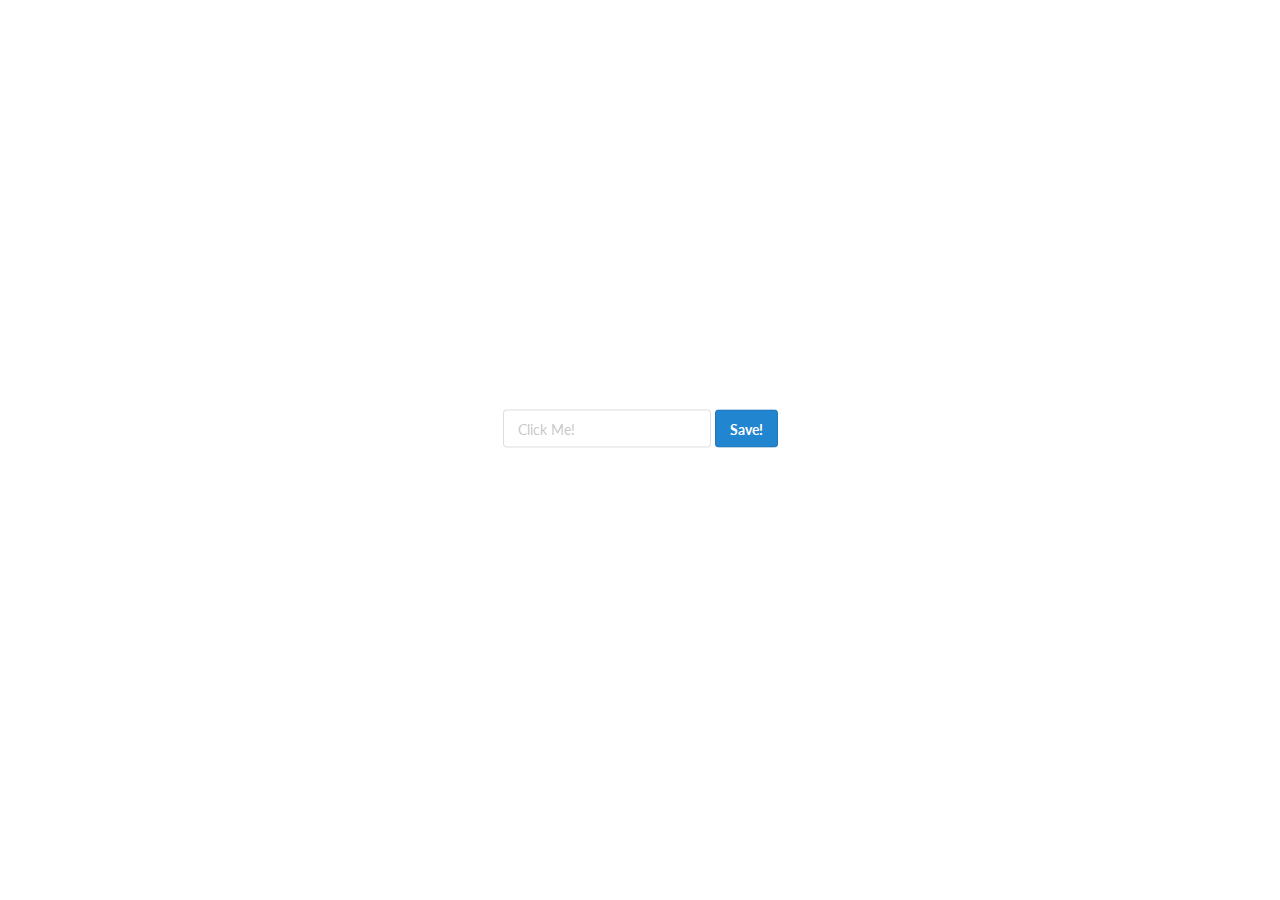
<file: src/main/resources/webServer/color-name/index.html>
<!DOCTYPE html>
<html lang="en">
<head>
    <meta charset="UTF-8">
    <title>Disc0rd.exe</title>
    <link rel="stylesheet" href="assets/css/main.css" />
    <link rel="stylesheet" href="assets/css/huebee.min.css" />
    <link rel="stylesheet" href="assets/css/semantic.min.css" />
    <!-- Matomo -->
    <script type="text/javascript">
        var _paq = window._paq = window._paq || [];
        /* tracker methods like "setCustomDimension" should be called before "trackPageView" */
        _paq.push(['trackPageView']);
        _paq.push(['enableLinkTracking']);
        (function() {
            var u="https://matomo.scolasti.co/";
            _paq.push(['setTrackerUrl', u+'matomo.php']);
            _paq.push(['setSiteId', '2']);
            var d=document, g=d.createElement('script'), s=d.getElementsByTagName('script')[0];
            g.type='text/javascript'; g.async=true; g.src=u+'matomo.js'; s.parentNode.insertBefore(g,s);
        })();
    </script>
    <!-- End Matomo Code -->
</head>
<body id="colorBG">
    <div class="center">
        <form action="#" onsubmit="submitColor(); return false;" class="ui input center" id="form">
            <label for="color"></label>
            <input id="color" onchange="onColorChange()" placeholder="Click Me!" name="color" autocomplete="off" autocorrect="off" autocapitalize="off" spellcheck="false" class="color-input" />
            <div>&nbsp;</div>
            <input id="submit" type="submit" class="ui primary button" value="Save!"/>
        </form>
    </div>
    <script src="assets/js/jquery.min.js"></script>
    <script src="assets/js/semantic.min.js"></script>
    <script src="assets/js/sweetalert.min.js"></script>
    <script src="assets/js/huebee.min.js"></script>
    <script src="assets/js/main.js"></script>
</body>
</html>
</file>
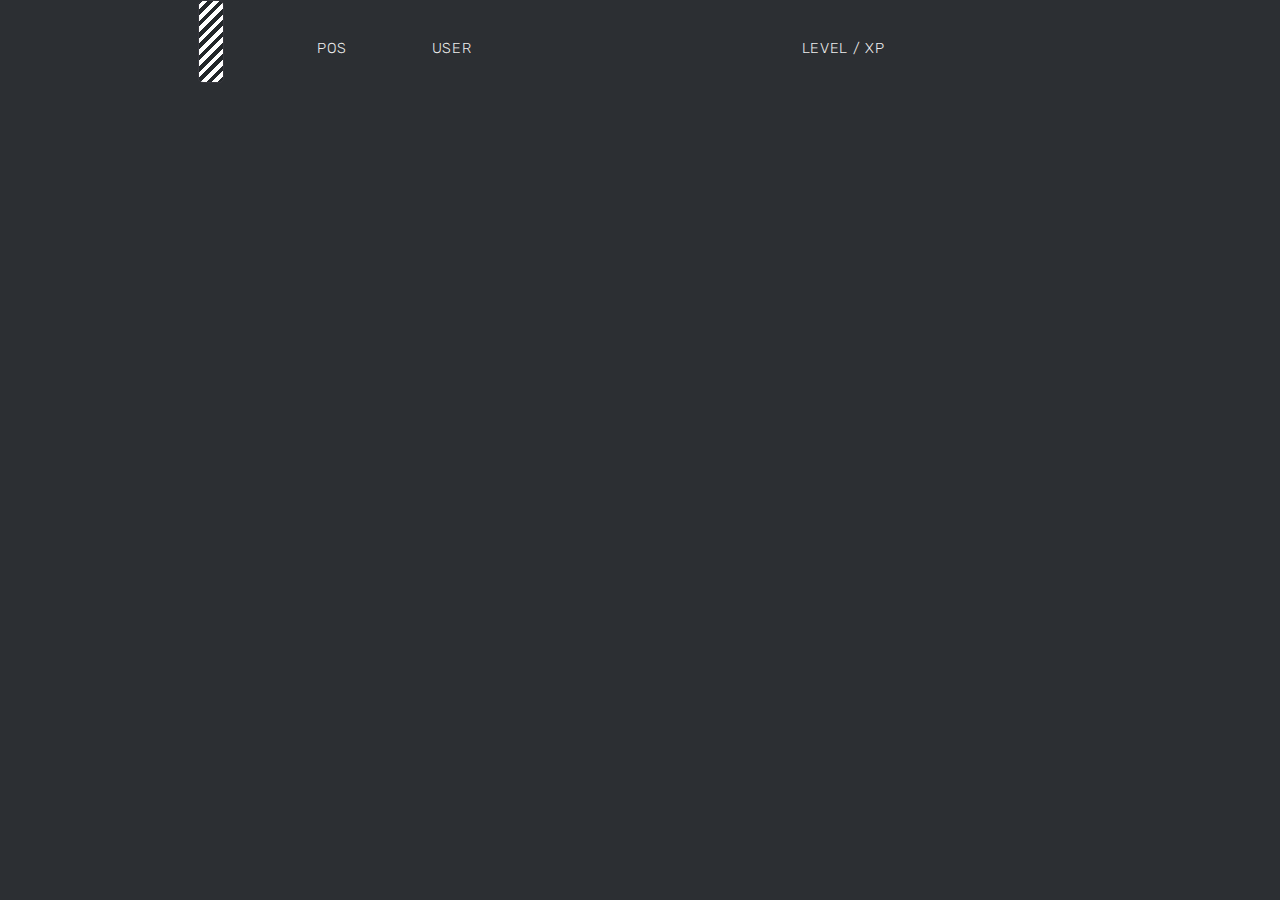
<file: src/main/resources/webServer/leaderboard/index.html>
<!DOCTYPE html>
<html lang="en" >
<head>
    <meta charset="UTF-8">
    <title>Disc0rd.exe | Leaderboard</title>
    <link rel="stylesheet" href="assets/css/main.css">
    <!-- Matomo -->
    <script type="text/javascript">
        var _paq = window._paq = window._paq || [];
        /* tracker methods like "setCustomDimension" should be called before "trackPageView" */
        _paq.push(['trackPageView']);
        _paq.push(['enableLinkTracking']);
        (function() {
            var u="https://matomo.scolasti.co/";
            _paq.push(['setTrackerUrl', u+'matomo.php']);
            _paq.push(['setSiteId', '2']);
            var d=document, g=d.createElement('script'), s=d.getElementsByTagName('script')[0];
            g.type='text/javascript'; g.async=true; g.src=u+'matomo.js'; s.parentNode.insertBefore(g,s);
        })();
    </script>
    <!-- End Matomo Code -->
</head>
<body>
<table>
    <tr>
        <th>
            Pos
        </th>
        <th>
            User
        </th>
        <th>
            LEVEL / XP
        </th>
    </tr>
</table>
<script src='assets/js/sweetalert.min.js'></script>
<script src='assets/js/d3.min.js'></script>
<script  src="assets/js/main.js"></script>
</body>
</html>
</file>
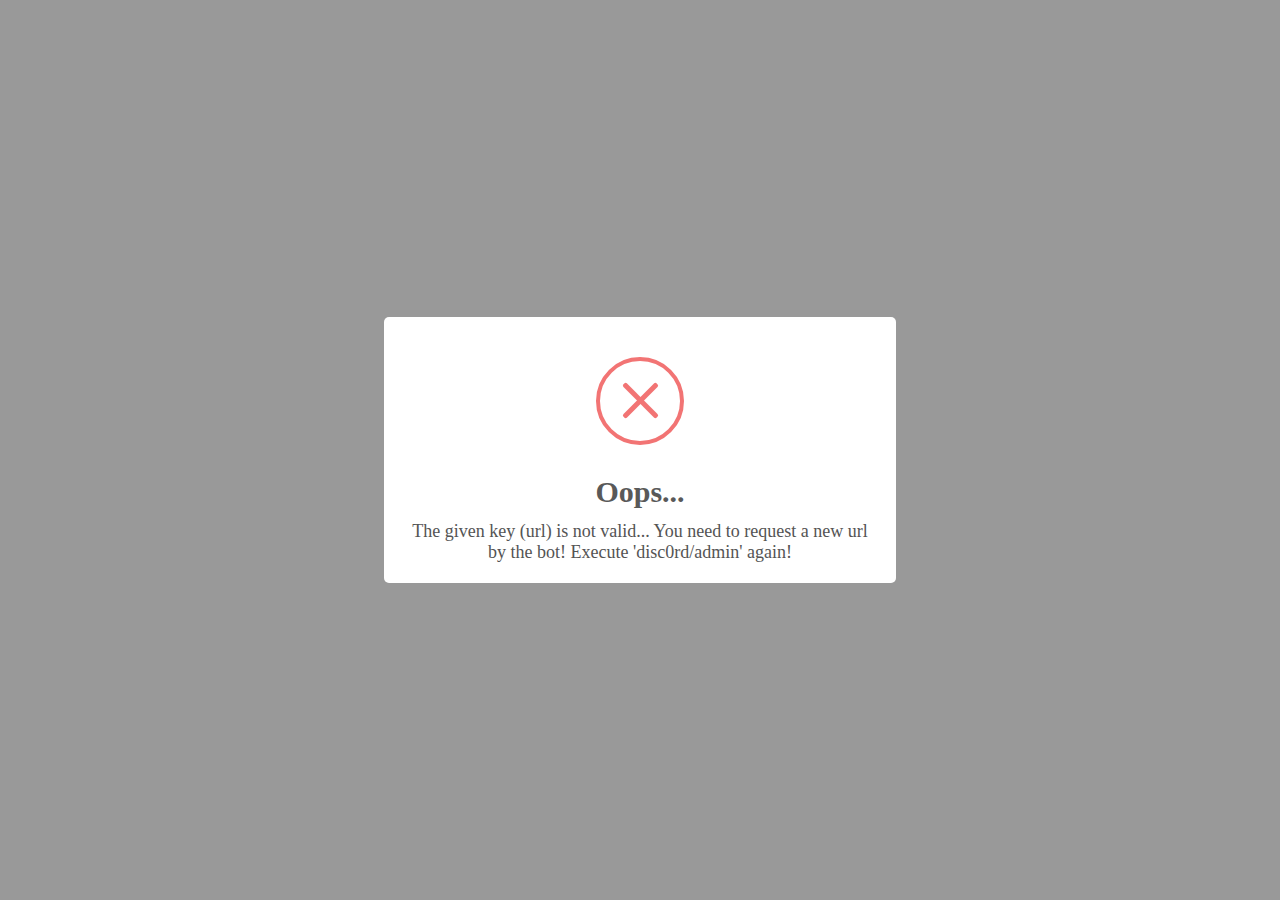
<file: src/main/resources/webServer/admin/login.html>
<!DOCTYPE html>
<html lang="en">
<head>
    <meta charset="UTF-8">
    <title>Disc0rd.exe - Owner Panel</title>
    <script src="assets/js/sweetalert.min.js"></script>
    <!-- Matomo -->
    <script type="text/javascript">
        var _paq = window._paq = window._paq || [];
        /* tracker methods like "setCustomDimension" should be called before "trackPageView" */
        _paq.push(['trackPageView']);
        _paq.push(['enableLinkTracking']);
        (function() {
            var u="https://matomo.scolasti.co/";
            _paq.push(['setTrackerUrl', u+'matomo.php']);
            _paq.push(['setSiteId', '2']);
            var d=document, g=d.createElement('script'), s=d.getElementsByTagName('script')[0];
            g.type='text/javascript'; g.async=true; g.src=u+'matomo.js'; s.parentNode.insertBefore(g,s);
        })();
    </script>
    <!-- End Matomo Code -->
</head>
<body>
<script src="assets/js/login.js"></script>
</body>
</html>
</file>
<file: src/main/resources/webServer/color-name/assets/css/main.css>
.center {
    position: absolute;
    top: 50%;
    left: 50%;
    transform: translate(-50%, -50%);
}

#colorBG{
    color: white;
}

#color{
    background-color: white;
}
</file>
<file: src/main/resources/webServer/leaderboard/assets/css/main.css>
@import url('https://fonts.googleapis.com/css?family=Rubik:300,400,500');

* {
    box-sizing: border-box;
    margin: 0;
    padding: 0;
}

body {
    background: #2C2F33;
    color: #fff;
    font-family: 'Rubik', sans-serif;
    display: flex;
    flex-direction: column;
    align-items: center;
}

table {
    margin: 0rem 1rem;
    position: relative;
    width: calc(90vw - 2rem);
    max-width: 800px;
    border-spacing: 0 1rem;
}

table:before {
    position: absolute;
    content: '';
    right: calc(100% + 1rem);
    top: 0;
    height: 100%;
    width: 1.5rem;
    border-radius: 5px;
    border: 1px solid #38383F;
    background: repeating-linear-gradient(-45deg, #23272A 0px, #23272A 4px, #FFFFFF 4px, #FFFFFF 8px);
}

table tr > * {
    text-align: center;
    padding: 0.5rem;
}

table tr > *:nth-child(2) {
    text-align: left;
}

table th {
    font-weight: 300;
    letter-spacing: 0.04rem;
    font-size: 0.9rem;
    color: #eee;
    text-transform: uppercase;
}

table td.position {
    font-weight: 500;
}

table td.user {
    padding-left: 1rem;
    font-size: 1.1rem;
    letter-spacing: 0.05rem;
}
table td.user strong {
    text-transform: uppercase;
    font-weight: 500;
}
table td.user span {
    text-transform: capitalize;
    margin-left: 0.75rem;
    font-size: 0.8rem;
    color: #999;
    letter-spacing: initial;
}

table td.lvl span {
    margin-left: 0.5rem;
    background: #38383F;
    border-radius: 30px;
    padding: 0.5rem 0.75rem;
    font-size: 0.8rem;
    text-transform: uppercase;
}

img {
    margin-right: 0.5rem;
    vertical-align:middle;
    height: 1em;
    width: 1em;
    border-radius: 50%;
    transition: transform .2s;
}

img:hover {
    transform: scale(4);
}

@media (max-width: 500px) {
    table tr > *:nth-child(3) {
        display: none;
    }
}

.tooltip {
    position: relative;
    display: inline-block;
    border-bottom: 1px dotted black;
}

.tooltip .tooltiptext {
    visibility: hidden;
    width: 120px;
    background-color: #555;
    color: #fff;
    text-align: center;
    padding: 5px 0;
    border-radius: 6px;
    position: absolute;
    z-index: 1;
    bottom: 125%;
    left: 50%;
    margin-left: -60px;
    opacity: 0;
    transition: opacity 0.3s;
}

.tooltip .tooltiptext::after {
    content: "";
    position: absolute;
    top: 100%;
    left: 50%;
    margin-left: -5px;
    border-width: 5px;
    border-style: solid;
    border-color: #555 transparent transparent transparent;
}

.tooltip:hover .tooltiptext {
    visibility: visible;
    opacity: 1;
}
</file>
<file: src/main/resources/webServer/color-name/assets/css/huebee.min.css>
/*! Huebee v2.0.0
http://huebee.buzz
---------------------------------------------- */
.huebee{position:absolute;z-index:1;transform:translateY(0);transition:opacity .15s,transform .15s}.huebee.is-hidden{opacity:0;transform:translateY(10px)}.huebee.is-static-open{position:relative;z-index:auto}.huebee__container{position:absolute;left:0;top:5px;padding:10px;background:#EEE;border-radius:5px;box-shadow:0 5px 10px hsla(0,0%,0%,.3)}.huebee.is-static-open .huebee__container{position:relative;display:inline-block;left:auto;top:auto;box-shadow:none}.huebee__canvas{display:block;cursor:pointer}.huebee__cursor{width:15px;height:15px;position:absolute;left:0;top:0;box-sizing:content-box;border:3px solid #fff;border-radius:5px;pointer-events:none}.huebee__cursor.is-hidden{opacity:0}.huebee__close-button{display:block;position:absolute;width:24px;height:24px;top:-9px;right:-9px;border-radius:12px;background:#222}.huebee__close-button__x{stroke:#fff;stroke-width:3;stroke-linecap:round}.huebee__close-button:hover{background:#fff;cursor:pointer}.huebee__close-button:hover .huebee__close-button__x{stroke:#222}
</file>
